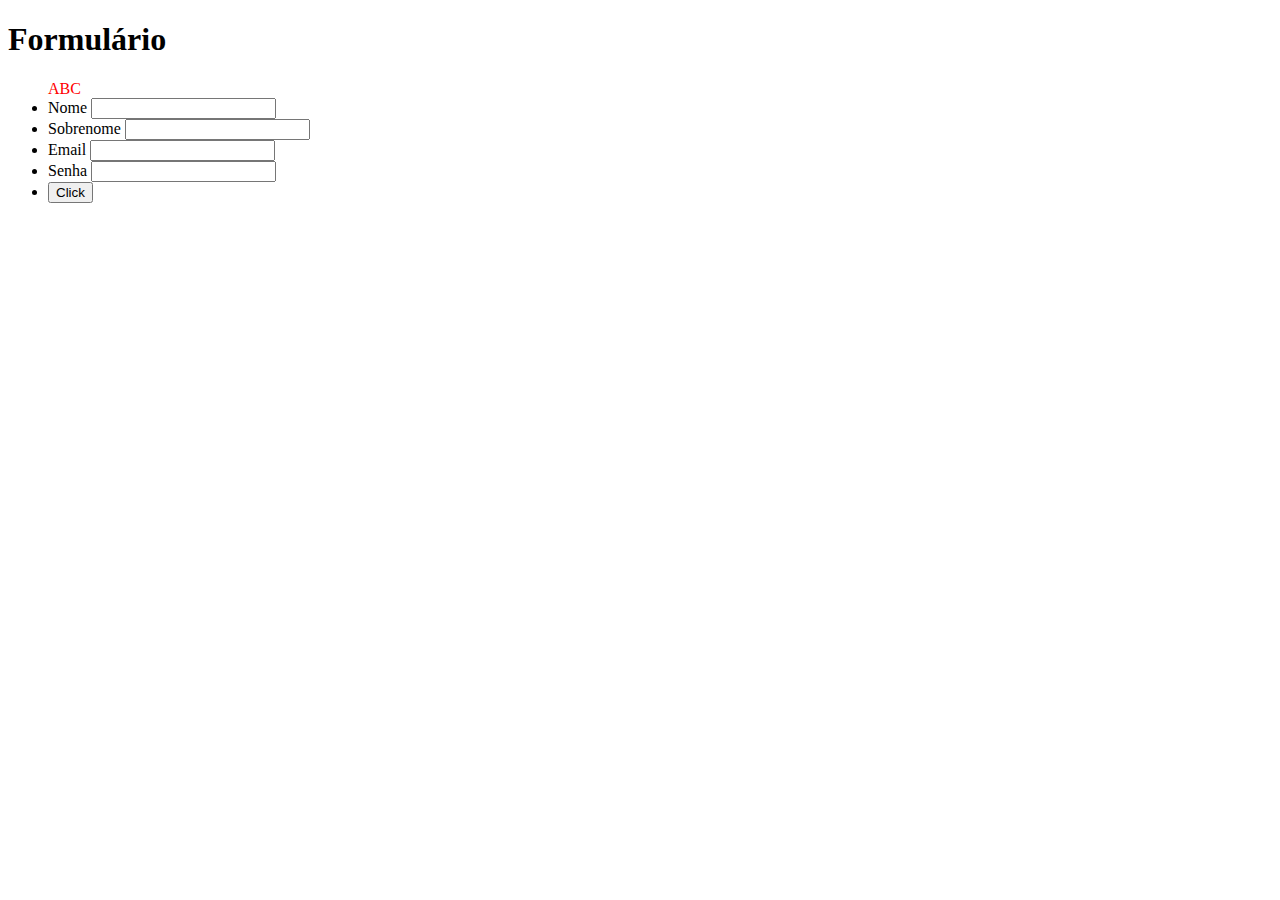
<file: local-storage-example/index.html>
<!DOCTYPE html>
<html lang="pt-BR">
<head>
    <meta charset="UTF-8">
    <meta name="viewport" content="width=device-width, initial-scale=1.0">
    <link rel="stylesheet" href="style/style.css">
    <title>Local Storage Storage Example</title>
</head>
<body>
    <div class="user-form">
        <form action="script/script.js" method="post">
            <h1>Formulário</h1>
            <ul>
                <label class="warning-message" id="sync_msg">ABC</label> <!-- Mensagem de sincronização ['Sincronizado com sucesso' / 'Falha da sincronização']-->
                <li class="row">
                    <td>Nome</td>
                    <td>
                        <input type="text" name="nome" id="nome"></input>
                    </td>
                </li>
                <li class="row">
                    <td>Sobrenome</td>
                    <td>
                        <input type="text" name="sobrenome" id="sobrenome"></input>
                    </td>
                </li>
                <li class="row">
                    <td>Email</td>
                    <td>
                        <input type="email" name="email" id="email"></input>
                    </td>
                </li>
                <li class="row">
                    <td>Senha</td>
                    <td>
                        <input type="password" name="senha" id="senha"></input>
                    </td>
                </li>
                <li class="row">
                    <td>
                        <input type="submit" value="Click">
                    </td>
                </li>
            </ul>
        </form>
    </div>
</body>
</html>
</file>
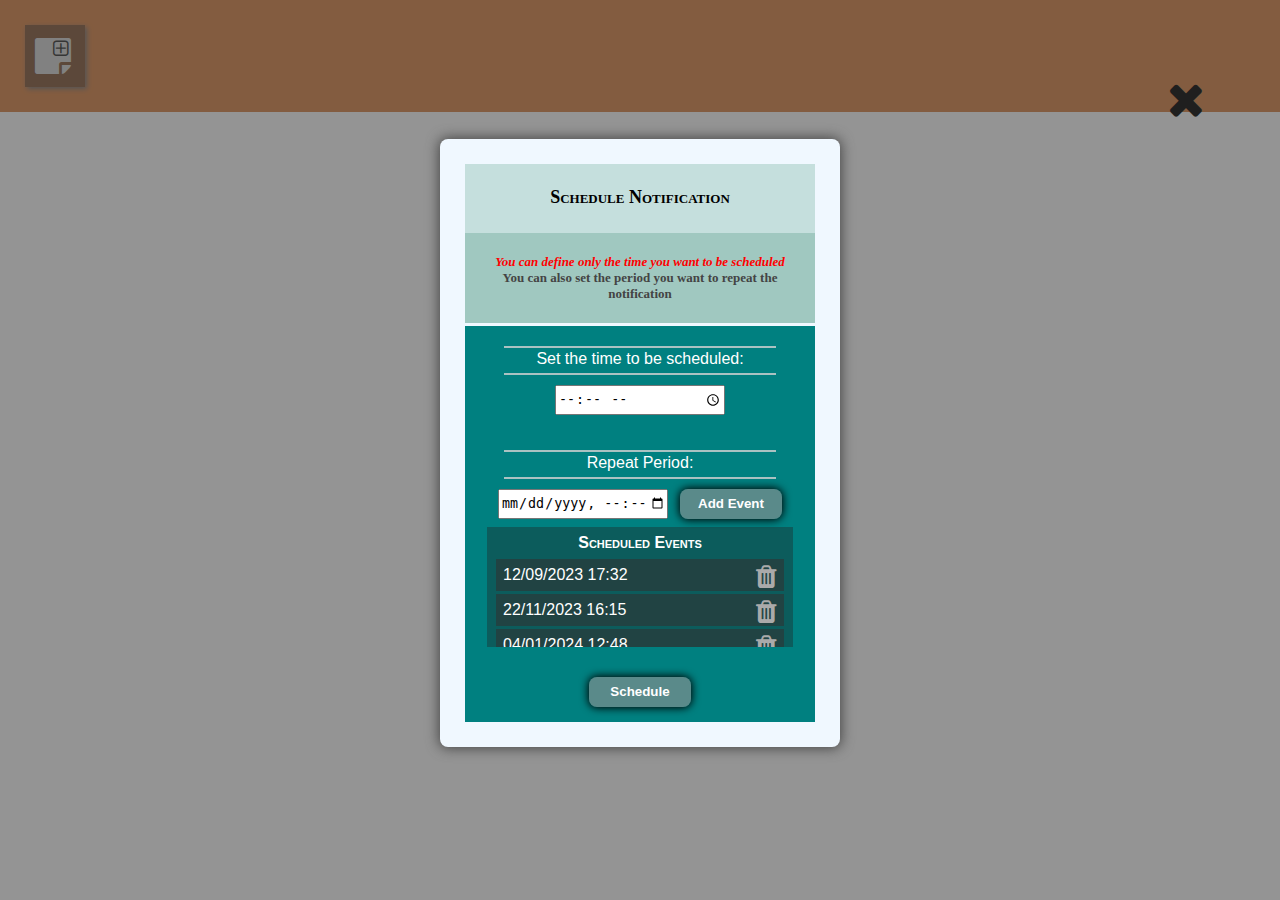
<file: post-it-sticky-example/createdElements-static.html>
<!DOCTYPE html>
<html lang="en">
<head>
    <meta charset="UTF-8">
    <meta name="viewport" content="width=device-width, initial-scale=1.0">
    <link rel="stylesheet" href="styles/stickyNoteStyle.css">
    <link rel="stylesheet" href="styles/modalElement.css">
    <link rel="stylesheet" href="https://cdnjs.cloudflare.com/ajax/libs/font-awesome/4.7.0/css/font-awesome.min.css">
    <link rel="shortcut icon" href="images/postIt.ico" type="image/x-icon">
    <title>stickyNote Post-It</title>
</head>
<body>
    <div class="buttons">
        <button id="addStickyNote">
            <i class="fa fa-sticky-note" aria-hidden="true"></i>
            <i class="fa fa-plus-square-o" aria-hidden="true"></i>
        </button>
    </div>
    <main>
        <section id="main-stickyNote-container">
            <!-- stickyNote Container Layout -->
            <!-- <div class="stickyNote-container" id="element-0">
                <div class="buttons-container">
                    <a id="clock-0">
                        <i class="fa fa-clock-o" aria-hidden="true"></i>
                    </a>
                    <a id="options-0">
                        <i class="fa fa-cog" aria-hidden="true"></i>
                    </a>
                    <a id="close-0">
                        <i class="fa fa-trash" aria-hidden="true"></i>
                    </a>
                </div>
                <div class="title-container">
                    <label id="titleTag">stickyNote 1</label>
                </div>
                <div class="text-container">
                    <textarea id="textField"></textarea>
                </div>
            </div> -->
            <!-- Modal 1: Input Container-->
            <!-- <div class="modal-container">
                <i id="modalCloseButton" class="fa fa-times modal-close-button"></i>
                <div class="modal-content">
                    <div class="modal-text-container">
                        <label class="modal-label-element">Create new stickyNote</label>
                    </div>
                    <div class="modal-option-container">
                        <input id="input-title" type="text" placeholder="Input the stickyNote Title">
                        <input id="createPostIt" type="button" value="Create stickyNote">
                    </div>
                </div>
            </div> -->
            <!-- Modal 2: Remove Element Container -->
            <!-- <div class="modal-container">
                <i id="modalCloseButton" class="fa fa-times modal-close-button"></i>
                <div class="modal-content">
                    <div class="modal-text-container">
                        <label class="modal-label-element">Deseja realmente realizar essa ação?</label>
                        <label class="modal-subtext red">Esta ação não poderá ser desfeita</label>
                    </div>
                    <div class="modal-option-container">
                        <button id="cancelRemoveButton" class="cancel-remove">Cancel</button>
                        <button id="acceptRemoveButton" class="accept-remove">Remove</button>
                    </div>
                </div>
            </div> -->
            <div class="modal-container">
                <i id="modalCloseButton" class="fa fa-times modal-close-button"></i>
                <div class="modal-content">
                    <div class="modal-text-container">
                        <label class="modal-label-element">Schedule Notification</label>
                        <label class="modal-subtext">
                            <p>
                                <i class="red">You can define only the time you want to be scheduled</i><br>
                                <b>You can also set the period you want to repeat the notification</b>
                            </p>
                        </label>
                    </div>
                    <div class="modal-schedule-container">
                        <label class="schedule-title">Set the time to be scheduled:</label>
                        <input type="time" name="schedule-time" id="schedule-time">
                    </div>
                    <div class="modal-schedule-container">
                        <label class="schedule-title">Repeat Period:</label>
                        <input type="datetime-local" name="repeatTimePeriod" id="repeatTimePeriod">
                        <input id="schEventButton" class="schedule-event-btn" type="button" value="Add Event">
                        <div class="schedule-event-table">
                            <div class="schedule-event-options">
                                <!-- Obter o valor da data e hora -->
                                <!-- document.querySelector("#repeatTimePeriod").value.split("T") -->
                                <div class="optionBox">
                                    <option value="0">12/09/2023 17:32</option>
                                    <i class="fa fa-trash"></i>
                                </div>
                                <div class="optionBox">
                                    <option value="1">22/11/2023 16:15</option>
                                    <i class="fa fa-trash"></i>
                                </div>
                                <div class="optionBox">
                                    <option value="2">04/01/2024 12:48</option>
                                    <i class="fa fa-trash"></i>
                                </div>
                                <div class="optionBox">
                                    <option value="3">30/07/2024 08:50</option>
                                    <i class="fa fa-trash"></i>
                                </div>
                                <div class="optionBox">
                                    <option value="4">02/08/2024 18:50</option>
                                    <i class="fa fa-trash"></i>
                                </div>
                            </div>
                        </div>
                    </div>
                    <div class="modal-schedule-container">
                        <input type="button" id="scheduleNotificationButton" value="Schedule">
                    </div>
                </div>
            </div>
        </section>
    </main>
    <script src="scripts/Components/ElementContainer.js"></script>
    <script src="scripts/Components/ModalContainer.js"></script>
    <script src="scripts/Components/StickyNoteContainer.js"></script>
</body>
</html>
</file>
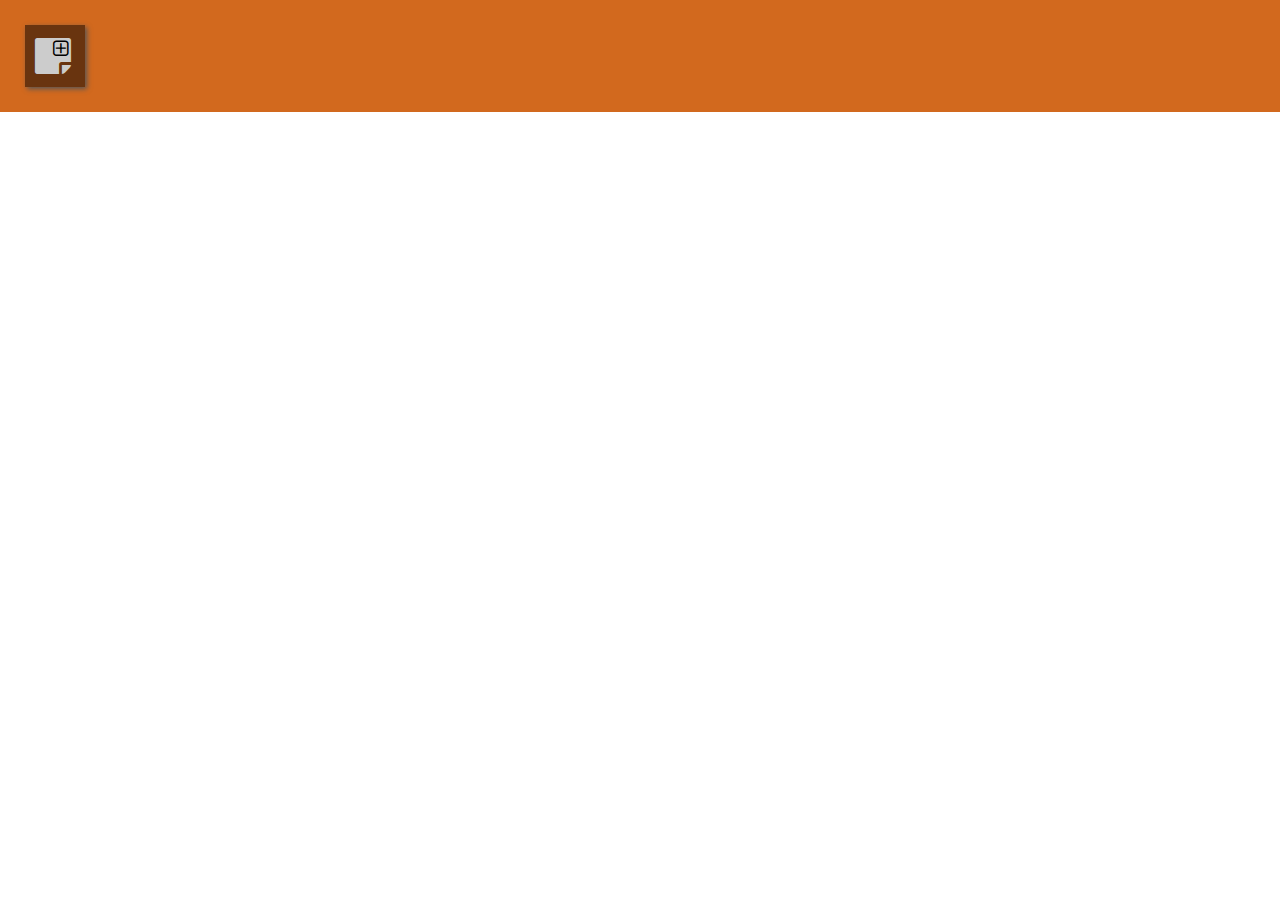
<file: post-it-sticky-example/stickerCreationExample.html>
<!DOCTYPE html>
<html lang="en">
<head>
    <meta charset="UTF-8">
    <meta name="viewport" content="width=device-width, initial-scale=1.0">
    <link rel="stylesheet" href="styles/sticker.css">
    <link rel="stylesheet" href="styles/modalElement.css">
    <link rel="stylesheet" href="https://cdnjs.cloudflare.com/ajax/libs/font-awesome/4.7.0/css/font-awesome.min.css">
    <link rel="shortcut icon" href="images/postIt.ico" type="image/x-icon">
    <title>Sticker Post-It</title>
</head>
<body>
    <div class="buttons">
        <button id="addSticker">
            <i class="fa fa-sticky-note" aria-hidden="true"></i>
            <i class="fa fa-plus-square-o" aria-hidden="true"></i>
        </button>
    </div>
    <main>
        <section id="main-sticker-container"></section>
    </main>
    <script src="scripts/importEvents.js"></script>    
</body>
</html>
</file>
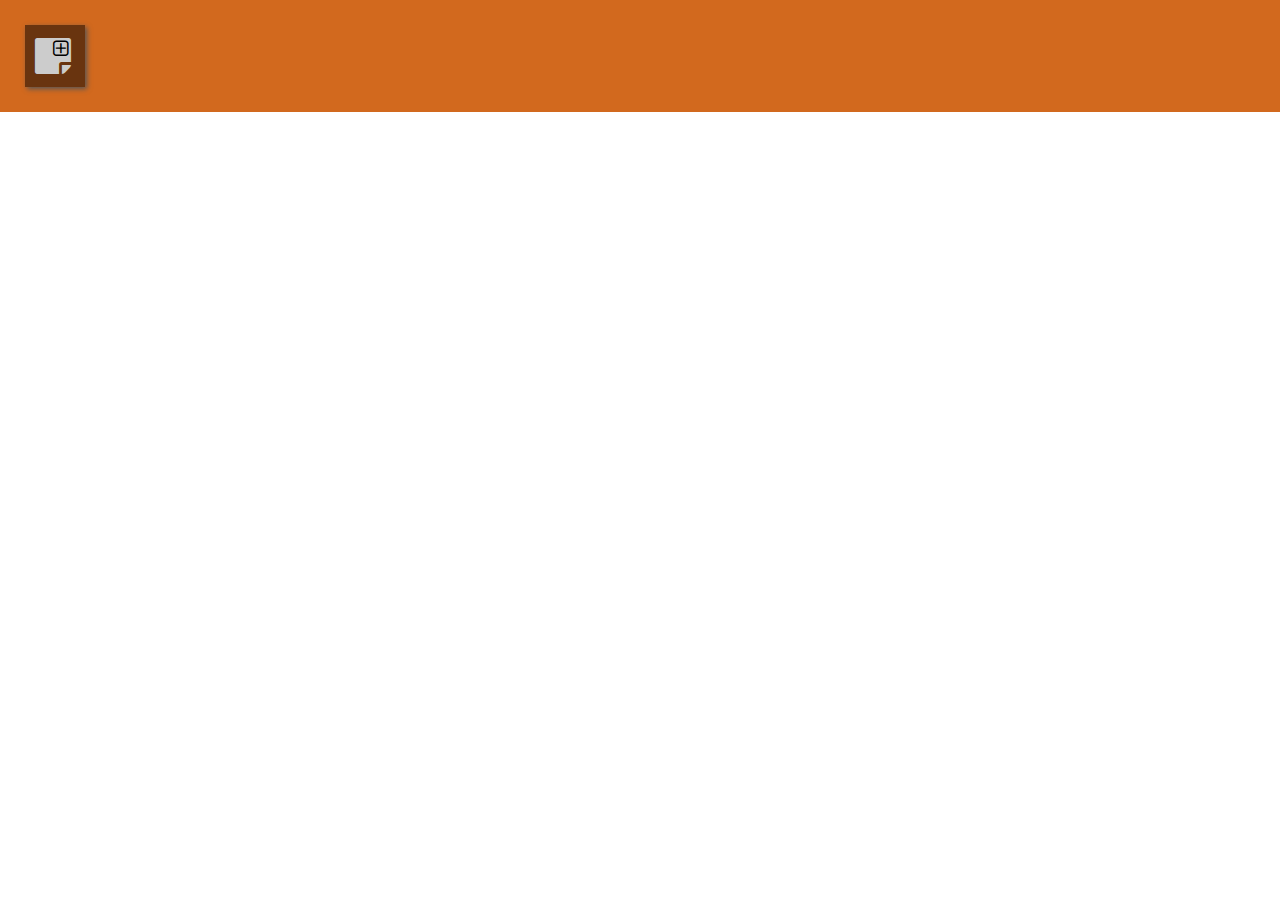
<file: post-it-sticky-example/stickyNoteExample.html>
<!DOCTYPE html>
<html lang="en">
<head>
    <meta charset="UTF-8">
    <meta name="viewport" content="width=device-width, initial-scale=1.0">
    <link rel="stylesheet" href="styles/stickyNoteStyle.css">
    <link rel="stylesheet" href="styles/modalElement.css">
    <link rel="stylesheet" href="https://cdnjs.cloudflare.com/ajax/libs/font-awesome/4.7.0/css/font-awesome.min.css">
    <link rel="shortcut icon" href="images/postIt.ico" type="image/x-icon">
    <title>Sticky Note</title>
</head>
<body>
    <div class="buttons">
        <button id="addStickyNote">
            <i class="fa fa-sticky-note" aria-hidden="true"></i>
            <i class="fa fa-plus-square-o" aria-hidden="true"></i>
        </button>
    </div>
    <main>
        <section id="main-stickyNote-container"></section>
    </main>
    <script src="scripts/importEvents.js"></script>    
</body>
</html>
</file>
<file: local-storage-example/style/style.css>
.warning-message {
    color: #f00;
}

.message {
    color: #0f0;
}
</file>
<file: post-it-sticky-example/styles/stickyNoteStyle.css>
body {
    margin: 0;
    user-select: none;
    pointer-events: visibleStroke;
}

.buttons {
    width: auto;
    padding: 25px;
    background-color: chocolate;
    margin-bottom: 15px;
    padding-left: 25px;
}
.buttons button {
    padding: 10px;
    background-color: #00000080;
    color: #fff;
    border: none;
    box-shadow: 2px 2px 5px 0px #555;
    cursor: pointer;
}
.buttons button:hover {
    background-color: #000000f0;
}
.buttons button:active {
    transition: ease-in 0.07s;
    box-shadow: 0px 0px 0px 0px #555;
}

.buttons i:first-child {
    font-size: 42px;
    color: #CCC;
}
.buttons i:last-child {
    font-size: 20px;
    position: relative;
    top: -15px;
    left: -22px;
    color: #000;
    z-index: 999999999999;
    width: 0px;
}


/* ======================== stickyNote STYLES ======================== */

#main-stickyNote-container {
    display: flex;
    column-gap: 25px;
    row-gap: 25px;
    flex-wrap: wrap;
    box-sizing: border-box;
    margin-left: 15px;
}

#main-stickyNote-container * {
    box-sizing: border-box;
}

.stickyNote-container {
    width: auto;
    height: auto;
    min-height: 250px;
    min-width: 335px;
    background-color: wheat;
    padding: 5px;
    box-sizing: border-box;
}

.stickyNote-container .buttons-container {
    float: right;
    padding: 0;
    background-color: transparent;
}

.stickyNote-container .buttons-container i {
    padding: 8px;
    font-size: 18px;
    width: auto;
    height: auto;
    cursor: pointer;
    text-align: center;
}

.stickyNote-container .buttons-container i:hover {
    transition: 0.3s;
    animation-timing-function: ease;
    font-size: 22px;
    background-color: #8888889f;
    border-radius: 8px;
}

.stickyNote-container .title-container {
    background-color: #ffffff99;
    width: 100%;
    min-height: 40px;
    display: inline-block;
}

.text-container .title-container {
    font-style: normal;
    font-weight: 800;
    font-size: 18px;
    padding-left: 8px;
    padding-top: 8px;
    padding-bottom: 8px;
    box-sizing: border-box;
}

.title-container {
    font-style: normal;
    font-weight: 800;
    font-size: 18px;
    padding-left: 8px;
    padding-top: 8px;
    padding-bottom: 8px;
    text-align: center;
}

.stickyNote-container .text-container {
    width: 100%;
    height: auto;
    min-height: 200px;
    max-height: 100%;
    margin-top: 1px;
    background-color: #ffffff99;
}

.stickyNote-container .text-container textarea {
    width: inherit;
    height: inherit;
    min-height: 200px;
    max-width: 100%;
    min-width: 100%;
    max-height: 100%;
    outline: none;
    border: none;
    background-color: transparent;
    padding: 8px;
}
</file>
<file: post-it-sticky-example/styles/modalElement.css>
.modal-container {
    position: absolute;
    top: 0;
    left: 0;
    z-index: 999999999999;
    background-color: #555555A0;
    width: 100%;
    height: 100%;
    display: flex;
    justify-content: center;
    justify-items: center;
    align-items: center;
    align-content: center;
}

.modal-container .modal-close-button {
    position: absolute;
    top: 50px;
    right: 50px;
    z-index: 999999999999;
    font-size: 48px;
    padding: 25px;
    cursor: pointer;
    color: #1f1f1f;
}

.modal-container .modal-content {
    width: 400px;
    height: auto;
    min-height: 200px;
    background-color: aliceblue;
    box-shadow: 0 0 1vw 0.05vw #444;
    border: none;
    border-radius: 8px;
    display: flex;
    flex-wrap: wrap;
    box-sizing: border-box;
    margin-bottom: 15px;
    padding: 25px;
}

.modal-container 
.modal-content 
.modal-text-container {
    display: flex;
    flex-direction: column;
    width: 100%;
    background-color: #A0C8C088;
    text-align: center;
    height: auto;
    margin-bottom: 3px;
    padding-top: 5px;
}

.modal-text-container .modal-label-element {
    padding: 2vh;
    font-weight: 900;
    font-size: large;
    font-variant: small-caps;
    color: #000;
}

.modal-text-container .modal-subtext {
    font-weight: 600;
    font-size: small;
    background-color: #A0C8C0ff;
    margin-top: 7px;
    padding: 8px;
    color: #444;
}

.modal-option-container {
    display: flex;
    padding-top: 20px;
    width: 100%;
    height: 50px;
    background-color: transparent;
    column-gap: 30px;
    align-items: center;
    justify-content: center;
}

.modal-option-container .cancel-remove,
.modal-option-container .accept-remove {
    padding: 12px;
    border: none;
    box-shadow: 0 0 6px 2px #555;
    border-radius: 4px;
    font-family:Verdana, Geneva, Tahoma, sans-serif;
    font-weight: 600;
    cursor: pointer;
}

.modal-option-container .cancel-remove:active,
.modal-option-container .accept-remove:active {
    transition: ease-in 0.04s;
    box-shadow: 0 0 2px 0px #000;
}

.modal-option-container .cancel-remove {
    background-color: tomato;
}

.modal-option-container .accept-remove {
    background-color: yellowgreen;
}

.red {
    color: #f00 !important;
}

#input-title, #createPostIt {
    padding: 12px;
    box-shadow: 0 0 6px 2px #AAA;
    border: none;
    font-family: Verdana, Geneva, Tahoma, sans-serif;
}

#createPostIt {
    background-color: tomato;
    color: #000;
    margin-left: -20px;
    font-size: 14px;
    font-weight: 800;
    cursor: pointer;
}

#input-title:focus, #createPostIt:focus {
    box-shadow: 0px 0px 5px 1px yellowgreen;
    outline: none;
}

#createPostIt:active {
    box-shadow: 0 0 1px 0px #000;
}

.modal-schedule-container {
    padding-left: 5px;
    padding-top: 15px;
    padding-right: 5px;
    padding-bottom: 15px;
    background-color: teal;
    width: 100%;
    display: flex;
    flex-direction: row;
    column-gap: 12px;
    flex-wrap: wrap;
    flex-flow: wrap;
    align-items: center;
    justify-content: center;
}

.modal-schedule-container .schedule-title {
    padding-bottom: 8px;
    font-family: 'Segoe UI', Tahoma, Geneva, Verdana, sans-serif;
    color: #fff;
    width: 80%;
    display: flex;
    justify-content: center;
    border-top: 2px solid #d0d0d0d0;
    border-bottom: 2px solid #d0d0d0d0;
    padding-top: 2px;
    padding-bottom: 5px;
    margin-bottom: 10px;
    margin-top: 5px;
}

.modal-schedule-container input {
    width: 50%;
    height: 30px;
}
.modal-schedule-container input[type=button] {
    width: 30%;
    background-color: #909090A0;
    color: #fff;
    font-weight: 700;
    border: none;
    outline: none;
    box-shadow: 0 0 8px 1px #000;
    border-radius: 8px;
    cursor: pointer;
}

.modal-schedule-container input[type=button]:hover {
    background-color: #3f3f3fAF;
}

.modal-schedule-container input[type=button]:active {
    box-shadow: 0 0 2px 0px #5f5f5f;
}

.modal-schedule-container .schedule-event-table {
    display: inline-block;
    flex-wrap: wrap;
    flex-direction: column;
    width: 90%;
    background-color: #1f1f1f60;
    margin-top: 8px;
    padding: 6px;
    min-height: 50px;
    max-height: 120px;
    overflow: auto;
    overflow-wrap: normal;
    overflow-inline: hidden;
    font-family: 'Segoe UI', Tahoma, Geneva, Verdana, sans-serif;
}

.schedule-event-table::before {
    content: "Scheduled Events";
    font-weight: 800;
    font-variant: small-caps;
    color: #fff;
    display: flex;
    justify-content: center;
    margin-top: 1px;
    margin-bottom: 7px;
}
.schedule-event-table .schedule-event-options {
    width: auto;
    min-height: 30px;
}

.schedule-event-options .optionBox {
    display: grid;
    grid-template-columns: 90% 10%;
    flex-direction: row;
    background-color: #30303093;
    margin: 3px;
}

.optionBox i {
    margin-top: 5px;
    margin-left: -7px;
    text-align: center;
    font-size: 26px;
    color: #aaa;
}
.optionBox i:hover {
    color: #eee;
    cursor: pointer;
}

.schedule-event-table .schedule-event-btn {
    width: auto !important;
    padding: 8px !important;
}

.schedule-event-table option {
    padding: 5px;
    margin: 2px;
    color: #fff;
}
</file>
<file: post-it-sticky-example/styles/sticker.css>
body {
    margin: 0;
    user-select: none;
    pointer-events: visibleStroke;
}

.buttons {
    width: auto;
    padding: 25px;
    background-color: chocolate;
    margin-bottom: 15px;
    padding-left: 25px;
}
.buttons button {
    padding: 10px;
    background-color: #00000080;
    color: #fff;
    border: none;
    box-shadow: 2px 2px 5px 0px #555;
    cursor: pointer;
}
.buttons button:hover {
    background-color: #000000f0;
}
.buttons button:active {
    transition: ease-in 0.07s;
    box-shadow: 0px 0px 0px 0px #555;
}

.buttons i:first-child {
    font-size: 42px;
    color: #CCC;
}
.buttons i:last-child {
    font-size: 20px;
    position: relative;
    top: -15px;
    left: -22px;
    color: #000;
    z-index: 999999999999;
    width: 0px;
}


/* ======================== STICKER STYLES ======================== */

#main-sticker-container {
    display: flex;
    column-gap: 25px;
    row-gap: 25px;
    flex-wrap: wrap;
    box-sizing: border-box;
    margin-left: 15px;
}

#main-sticker-container * {
    box-sizing: border-box;
}

.sticker-container {
    width: auto;
    height: auto;
    min-height: 250px;
    min-width: 335px;
    background-color: wheat;
    padding: 5px;
    box-sizing: border-box;
}

.sticker-container .buttons-container {
    float: right;
    padding: 0;
    background-color: transparent;
}

.sticker-container .buttons-container i {
    padding: 8px;
    font-size: 18px;
    width: auto;
    height: auto;
    cursor: pointer;
    text-align: center;
}

.sticker-container .buttons-container i:hover {
    transition: 0.3s;
    animation-timing-function: ease;
    font-size: 22px;
    background-color: #8888889f;
    border-radius: 8px;
}

.sticker-container .title-container {
    background-color: #ffffff99;
    width: 100%;
    min-height: 40px;
    display: inline-block;
}

.text-container .title-container {
    font-style: normal;
    font-weight: 800;
    font-size: 18px;
    padding-left: 8px;
    padding-top: 8px;
    padding-bottom: 8px;
    box-sizing: border-box;
}

.title-container {
    font-style: normal;
    font-weight: 800;
    font-size: 18px;
    padding-left: 8px;
    padding-top: 8px;
    padding-bottom: 8px;
    text-align: center;
}

.sticker-container .text-container {
    width: 100%;
    height: auto;
    min-height: 200px;
    max-height: 100%;
    margin-top: 1px;
    background-color: #ffffff99;
}

.sticker-container .text-container textarea {
    width: inherit;
    height: inherit;
    min-height: 200px;
    max-width: 100%;
    min-width: 100%;
    max-height: 100%;
    outline: none;
    border: none;
    background-color: transparent;
    padding: 8px;
}
</file>
